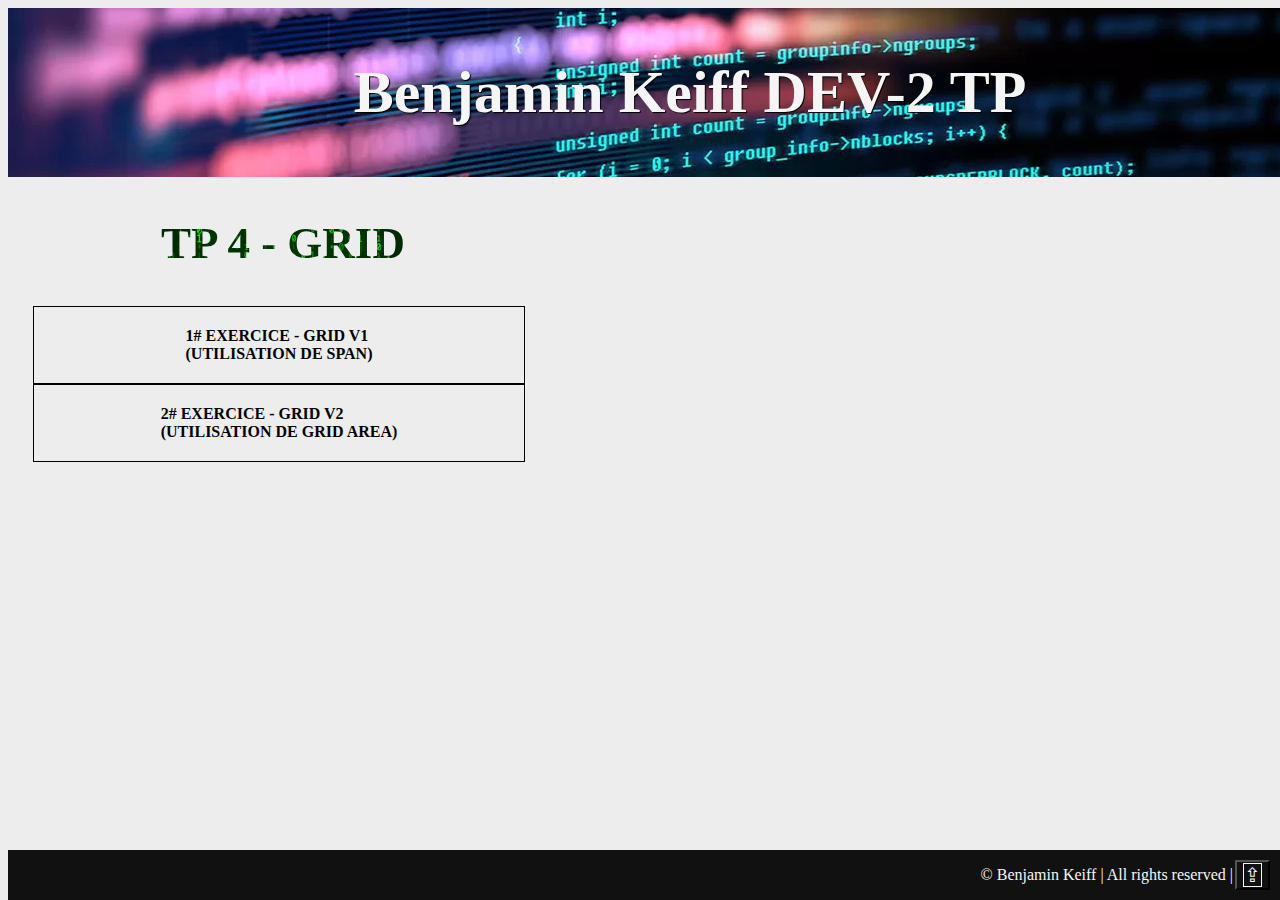
<file: index.html>
<!DOCTYPE html>
<html lang="fr">
<head>
    <meta charset="UTF-8">
    <meta http-equiv="X-UA-Compatible" content="IE=edge">
    <meta name="viewport" content="width=device-width, initial-scale=1.0">
    <title>Benjamin Keiff DEV-2 TP</title>
    <link rel="stylesheet" href="./css/index.css">
</head>
<body>
    <header>
        <h1 id="top"><a href="./index.html"> Benjamin Keiff DEV-2 TP</a></h1>
    </header>
        <div>
            <nav>
                <ul>
                    <li><h2> TP 4 - Grid </h2></li>
                    <li><a href="./pages/exo-grid.html"> 1# Exercice - Grid v1 <br>(Utilisation de span) </a></li>
                    <li><a href="./pages/exo-gridV2.html"> 2# Exercice - Grid v2 <br>(Utilisation de grid area) </a></li>

                </ul>
            </nav>
        </div>
        <button>
            <a href="#top">⇪</a>
        </button>
        <footer>
            <p> &copy; Benjamin Keiff | All rights reserved | </p> 
        </footer>

</body>
</html>
</file>
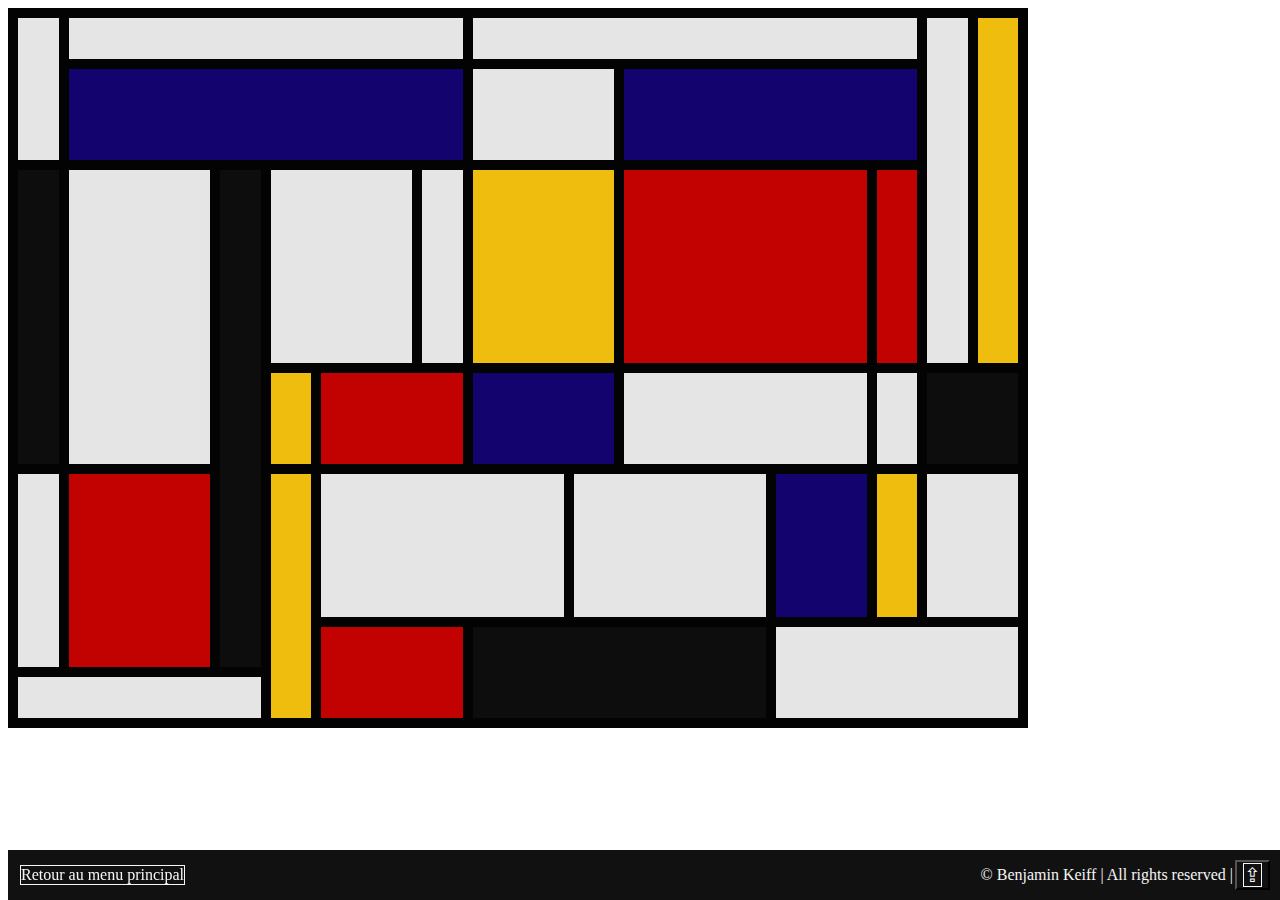
<file: pages/exo-grid.html>
<!DOCTYPE html>
<html lang="fr">
<head>
    <meta charset="UTF-8">
    <meta http-equiv="X-UA-Compatible" content="IE=edge">
    <meta name="viewport" content="width=device-width, initial-scale=1.0">
    <link rel="stylesheet" href="../css/style.css">
    <title>TP4 - GRID</title>
</head>
<body>
    <!-- j'ouvre une div qui sera mon tableau principal -->
    <div id="grid">
        <!-- et maintenant j'ouvre plusieurs div qui represente toutes mes case -->
        <div class="exoGrid" id="div1"></div>
        <div class="exoGrid" id="div2"></div>
        <div class="exoGrid" id="div3"></div>
        <div class="exoGrid" id="div4"></div>
        <div class="exoGrid" id="div5"></div>
        <div class="exoGrid" id="div6"></div>
        <div class="exoGrid" id="div7"></div>
        <div class="exoGrid" id="div8"></div>
        <div class="exoGrid" id="div9"></div>
        <div class="exoGrid" id="div10"></div>
        <div class="exoGrid" id="div11"></div>
        <div class="exoGrid" id="div12"></div>
        <div class="exoGrid" id="div13"></div>
        <div class="exoGrid" id="div14"></div>
        <div class="exoGrid" id="div15"></div>
        <div class="exoGrid" id="div16"></div>
        <div class="exoGrid" id="div17"></div>
        <div class="exoGrid" id="div18"></div>
        <div class="exoGrid" id="div19"></div>
        <div class="exoGrid" id="div20"></div>
        <div class="exoGrid" id="div21"></div>
        <div class="exoGrid" id="div22"></div>
        <div class="exoGrid" id="div23"></div>
        <div class="exoGrid" id="div24"></div>
        <div class="exoGrid" id="div25"></div>
        <div class="exoGrid" id="div26"></div>
        <div class="exoGrid" id="div27"></div>
        <div class="exoGrid" id="div28"></div>
        <div class="exoGrid" id="div29"></div>
        <div class="exoGrid" id="div30"></div>
        <div class="exoGrid" id="div31"></div>
        <div class="exoGrid" id="div32"></div>
        <div class="exoGrid" id="div33"></div>
        <div class="exoGrid" id="div34"></div>
      </div>
    <button>
        <a href="#top">⇪</a>
    </button>
    <footer>
        <a href="../index.html"> Retour au menu principal</a>
        <p> &copy; Benjamin Keiff | All rights reserved | </p> 
    </footer>
</body>
</html>
</file>
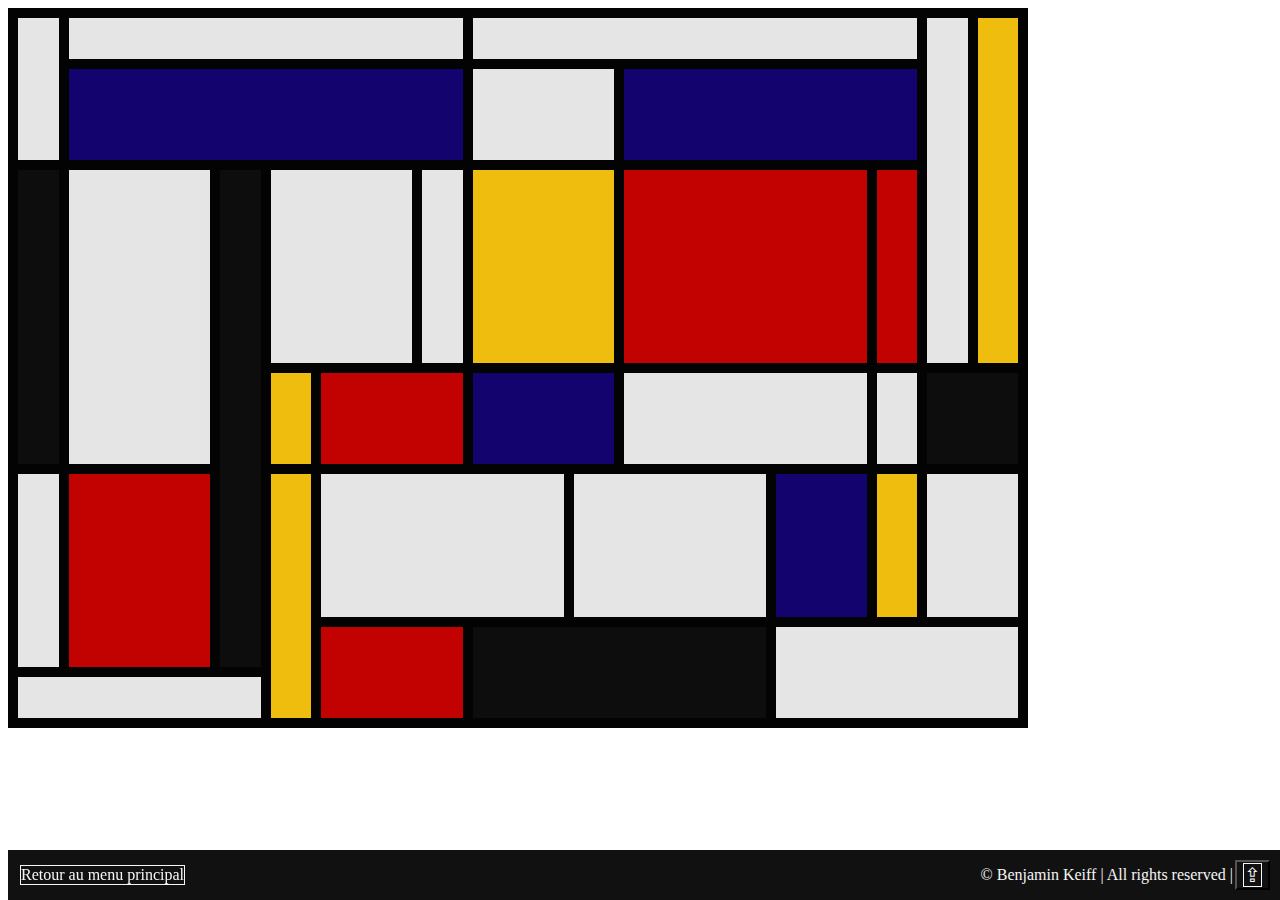
<file: pages/exo-gridV2.html>
<!DOCTYPE html>
<html lang="fr">
<head>
    <meta charset="UTF-8">
    <meta http-equiv="X-UA-Compatible" content="IE=edge">
    <meta name="viewport" content="width=device-width, initial-scale=1.0">
    <link rel="stylesheet" href="../css/exo-gridV2.css">
    <title>TP4 - GRID</title>
</head>
<body>
    <!-- j'ouvre une div qui sera mon tableau principal -->
    <div id="grid">
        <!-- et maintenant j'ouvre plusieurs div qui represente toutes mes case -->
        <div class="exoGrid" id="div1"></div>
        <div class="exoGrid" id="div2"></div>
        <div class="exoGrid" id="div3"></div>
        <div class="exoGrid" id="div4"></div>
        <div class="exoGrid" id="div5"></div>
        <div class="exoGrid" id="div6"></div>
        <div class="exoGrid" id="div7"></div>
        <div class="exoGrid" id="div8"></div>
        <div class="exoGrid" id="div9"></div>
        <div class="exoGrid" id="div10"></div>
        <div class="exoGrid" id="div11"></div>
        <div class="exoGrid" id="div12"></div>
        <div class="exoGrid" id="div13"></div>
        <div class="exoGrid" id="div14"></div>
        <div class="exoGrid" id="div15"></div>
        <div class="exoGrid" id="div16"></div>
        <div class="exoGrid" id="div17"></div>
        <div class="exoGrid" id="div18"></div>
        <div class="exoGrid" id="div19"></div>
        <div class="exoGrid" id="div20"></div>
        <div class="exoGrid" id="div21"></div>
        <div class="exoGrid" id="div22"></div>
        <div class="exoGrid" id="div23"></div>
        <div class="exoGrid" id="div24"></div>
        <div class="exoGrid" id="div25"></div>
        <div class="exoGrid" id="div26"></div>
        <div class="exoGrid" id="div27"></div>
        <div class="exoGrid" id="div28"></div>
        <div class="exoGrid" id="div29"></div>
        <div class="exoGrid" id="div30"></div>
        <div class="exoGrid" id="div31"></div>
        <div class="exoGrid" id="div32"></div>
        <div class="exoGrid" id="div33"></div>
        <div class="exoGrid" id="div34"></div>
      </div>
    <button>
        <a href="#top">⇪</a>
    </button>
    <footer>
        <a href="../index.html"> Retour au menu principal</a>
        <p> &copy; Benjamin Keiff | All rights reserved | </p> 
    </footer>
</body>
</html>
</file>
<file: css/index.css>
body {
    background-color: rgb(237, 237, 237);
}

h1 {
    width: 100%;
    margin: 0;
    font-weight: 900;
    text-align: center;
    font-size: 60px;
    padding: 50px;
    background-image: url(../media/formation-java-jee.webp);
    background-position: center;
    color: whitesmoke;
    text-shadow: 1px 1px 1px black;
    text-decoration: none;
  

}
h1 a {
    text-decoration: none;
    color: whitesmoke;
}

h2 {
    font-size: 45px;
    font-weight: bolder;
    background-image: url(../media/fond-vert-code-binaire-vecteur-big-data-piratage-programmation-dechiffrement-chiffrement-profondeur-numeros-streaming-informatique-1-0-concept-codage-hacker_167184-283.webp);
    background-position: center;
    width: 500px;
    display: flex;
    justify-content: center;
    align-items: center;
    background-size: cover;
    background-repeat: no-repeat;
    background-position: center;
    -webkit-background-clip: text;
    color: transparent;
    text-transform: uppercase;
    padding-top: 0;
    margin-top: 0;
}

div {

    width: 450px;
    display: flex;
    justify-content: center;
    align-items: center;
}

nav ul {
    list-style-type:none;
    padding:20px;
    margin: 20px;
    left: 50px;
    position: relative;
    text-align: left;
    text-transform: uppercase;
    font-weight: 500;
    
}

nav ul li a {
    padding: 20px;
    font-weight: 600;
    display: inline-block;
    text-decoration: none;
    border-bottom: 2px solid transparent;
    border-top: 2px solid transparent;
    color: black;
    transition: 0.5s;
    width: 450px;
    display: flex;
    justify-content: center;
    align-items: center;
    border: 1px solid black;
}

nav ul li a:hover {
    height: 32px;
    font-size: 18px;
    font-weight: 600;
    text-shadow: 1px 1px 1px black;
    background-image: url(../media/formation-java-jee.webp);
    color: whitesmoke;
    text-decoration: double;
    border-top-color: whitesmoke;
    border-bottom-color: whitesmoke;
    border-left-color: whitesmoke;
    background-size: cover;
    background-repeat: no-repeat;
    background-position: center;
    display: flex;
    justify-content: center;
    align-items: center;
    width: 500px;
}


footer {
    position: fixed;
    bottom: 0;
    width: 100%;
    color: whitesmoke;
    background-color: #111111;
}
footer p {
    text-align: right;
    margin-right: 55px;

}
button {
    text-decoration: none;
    color: whitesmoke;
    position: fixed;
    right: 10px;
    bottom: 10px;
    font-size: 20px;
    z-index: 10;
    background-color: #111111;
}

button a {
    text-decoration: none;
    color: whitesmoke;
    border: 1px solid whitesmoke;
}
footer a {
    text-decoration: none;
    color: whitesmoke;
    border: 1px solid whitesmoke;
    position: fixed;
    bottom: 15px;
    left: 20px;
}
</file>
<file: css/style.css>
/* ## Je défini la taille, le display, le template et les couleurs de fond de mon tableau ## */

#grid {
    height: 700px;
    width: 1000px;
    display: grid;
    grid-template: repeat(14, 1fr) / repeat(20, 1fr);
    grid-gap: 10px;
    background-color: #030303;
    border:10px solid #030303;
  }
  
/* ## Et maintenant j'attribue a chacune des div leurs tailles et dans quel sens elles doivent
      s'étendre grace à grid row et grid column et grace au span ## */
  #div1 {
    grid-row: span 3;
    background-color: #e5e5e5;
  }
  
  #div2 {
    grid-column: span 8;
    background-color: #e5e5e5;
  }

  #div3 {
    grid-column: span 9;
    background-color: #e5e5e5;
  }
  
  #div4 {
    grid-row: span 7;
    background-color: #e5e5e5;
  }

  #div5 {
    grid-row: span 7;
    background-color: #efbd0e;
  }

  #div6 {
    grid-column: span 8;
    grid-row: span 2;
    background-color: #13036e;
  }
  
  #div7 {
    grid-column: span 3;
    grid-row: span 2;
    background-color: #e5e5e5;
  }

  #div8 {
    grid-column: span 6;
    grid-row: span 2;
    background-color: #13036e;
  }

  #div9 {
    grid-row: span 6;
    background-color: #0d0d0d;
  }

  #div10 {
    grid-row: span 6;
    grid-column: span 3;
    background-color: #e5e5e5;
  }
  
  #div11 {
    grid-row: span 10;
    background-color: #0d0d0d;
  }

  #div12 {
    grid-row: span 4;
    grid-column: span 3;
    background-color: #e5e5e5;
  }

  #div13 {
    grid-row: span 4;
    background-color: #e5e5e5;
  }

  #div14 {
    grid-row: span 4;
    grid-column: span 3;
    background-color: #efbd0e;
  }

  #div15 {
    grid-row: span 4;
    grid-column: span 5;
    background-color: #c20101;
  }

  #div16 {
   grid-row: span 4;
   background-color: #c20101;
}

#div17 {
    grid-row: span 2;
    background-color: #efbd0e;
}

#div18 {
    grid-row: span 2;
    grid-column: span 3;
    background-color: #c20101;
}

#div19 {
    grid-row: span 2;
    grid-column: span 3;
    background-color: #13036e;
}

#div20 {
    grid-row: span 2;
    grid-column: span 5;
    background-color: #e5e5e5;
}

#div21 {
    grid-row: span 2;
    background-color: #e5e5e5;
}

#div22 {
    grid-row: span 2;
    grid-column: span 2;
    background-color: #0d0d0d;
}

#div23 {
    grid-row: span 4;
    background-color: #e5e5e5;
}

#div24 {
    grid-row: span 3;
    grid-column: span 5;
    background-color: #e5e5e5;
}

#div25 {
    grid-row: span 3;
    grid-column: span 4;
    background-color: #e5e5e5;
}

#div26 {
    grid-row: span 3;
    grid-column: span 2;
    background-color: #13036e;
}

#div27 {
    grid-row: span 3;
    background-color: #efbd0e;
}

#div28 {
    grid-row: span 3;
    grid-column: span 2;
    background-color: #e5e5e5;
}

#div29 {
    grid-column: span 3;
    grid-row: span 2 ;
    background-color: #c20101;
}

/* ## Suite a un oublie j'ai du positionné manuelement cette div ainsi que la div 34 à la fin ##  */

#div30 {
    grid-area: 10 / 2 / 14 / 5;
    background-color: #c20101;
}

#div31 {
    grid-row: span 2;
    grid-column: span 6;
    background-color: #0d0d0d;
}

#div32 {
    grid-row: span 2;
    grid-column: span 5;
    background-color: #e5e5e5;
}

#div33 {
    grid-column: span 5;
    background-color: #e5e5e5;
}

#div34 {
    grid-area: 15 / 7 / 10 / 6;
    background-color: #efbd0e;
}

footer {
    position: fixed;
    bottom: 0;
    width: 100%;
    color: whitesmoke;
    background-color: #111111;
}
footer p {
    text-align: right;
    margin-right: 55px;

}
button {
    text-decoration: none;
    color: whitesmoke;
    position: fixed;
    right: 10px;
    bottom: 10px;
    font-size: 20px;
    z-index: 10;
    background-color: #111111;
}

button a {
    text-decoration: none;
    color: whitesmoke;
    border: 1px solid whitesmoke;
}
footer a {
    text-decoration: none;
    color: whitesmoke;
    border: 1px solid whitesmoke;
    position: fixed;
    bottom: 15px;
    left: 20px;
}
</file>
<file: css/exo-gridV2.css>
/* ## Je défini la taille, le display, le template et les couleurs de fond de mon tableau ## */

#grid {
    height: 700px;
    width: 1000px;
    display: grid;
    grid-template: repeat(14, 1fr) / repeat(20, 1fr);
    grid-gap: 10px;
    background-color: #030303;
    border:10px solid #030303;
  }

/* ## Maintenant j'attribue une position ou plusieurs position a chaque div afin de composer mon tableau grace a grid-area ## */

#div1 {
    grid-area: 1 / 1 / 4 / 1;
    background-color: #e5e5e5;
}

#div2 {
    grid-area: 1 / 2 / 1 / 10;
    background-color: #e5e5e5;
}

#div3 {
    grid-area: 1 / 10 / 1 / 19;
    background-color: #e5e5e5;
}

#div4 {
    grid-area: 1 / 19 / 8 / 20;
    background-color: #e5e5e5;
}

#div5 {
    grid-area: 1 / 20 / 8 / 20;
    background-color: #efbd0e;
}

#div6 {
    grid-area: 2 / 2 / 4 / 10;
    background-color: #13036e;
}

#div7 {
    grid-area: 2 / 10 / 4 / 13;
    background-color: #e5e5e5;
}

#div8 {
    grid-area: 2 / 13 / 4 / 19;
    background-color: #13036e;
}

#div9 {
    grid-area: 4 / 1 / 10 / 1;
    background-color: #0d0d0d;
}

#div10 {
    grid-area: 4 / 2 / 10 / 5;
    background-color: #e5e5e5;
}

#div11 {
    grid-area: 4 / 5 / 14 / 6;
    background-color: #0d0d0d;
}

#div12 {
    grid-area: 10 / 1 / 14 / 2;
    background-color: #e5e5e5;
}

#div13 {
    grid-area: 10 / 2 / 14 / 5;
    background-color: #c20101;
}

#div14 {
    grid-area: 14 / 1 / 15 / 6;
    background-color: #e5e5e5;
}

#div15 {
    grid-area: 4 / 6 / 8 / 9;
    background-color: #e5e5e5;
}

#div16 {
    grid-area: 4 / 9 / 8 / 10;
    background-color: #e5e5e5;
}

#div17 {
    grid-area: 4 / 10 / 8 / 13;
    background-color: #efbd0e;
}

#div18 {
    grid-area: 4 / 13 / 8 / 18;
    background-color: #c20101;
}

#div19 {
    grid-area: 4 / 18 / 8 / 19;
    background-color: #c20101;
}

#div20 {
    grid-area: 8 / 6 / 10 / 7;
    background-color: #efbd0e;
}

#div21 {
    grid-area: 10 / 6 / 15 / 7;
    background-color: #efbd0e;
}

#div22 {
    grid-area: 8 / 7 / 10 / 10;
    background-color: #c20101;
}

#div23 {
    grid-area: 8 / 10 / 10 / 13;
    background-color: #13036e;
}

#div24 {
    grid-area: 8 / 13 / 10 / 18;
    background-color: #e5e5e5;
}

#div25 {
    grid-area: 8 / 18 / 10 / 19;
    background-color: #e5e5e5;
}

#div26 {
    grid-area: 8 / 19 / 10 / 21;
    background-color: #0d0d0d;
}

#div27 {
    grid-area: 10 / 7 / 13 / 12;
    background-color: #e5e5e5;
}

#div28 {
    grid-area: 10 / 12 / 13 / 16;
    background-color: #e5e5e5;
}

#div29 {
    grid-area: 10 / 16 / 13 / 18;
    background-color: #13036e;
}

#div30 {
    grid-area: 10 / 18 / 13 / 19;
    background-color: #efbd0e;
}

#div31 {
    grid-area: 13 / 7 / 15 / 10;
    background-color: #c20101;
}

#div32 {
    grid-area: 13 / 10 / 15 / 16;
    background-color: #0d0d0d;
}

#div33 {
    grid-area: 13 / 16 / 15 / 21;
    background-color: #e5e5e5;
}

#div34 {
    grid-area: 10 / 19 / 13 / 21;
    background-color: #e5e5e5;
}

footer {
    position: fixed;
    bottom: 0;
    width: 100%;
    color: whitesmoke;
    background-color: #111111;
}
footer p {
    text-align: right;
    margin-right: 55px;

}
button {
    text-decoration: none;
    color: whitesmoke;
    position: fixed;
    right: 10px;
    bottom: 10px;
    font-size: 20px;
    z-index: 10;
    background-color: #111111;
}

button a {
    text-decoration: none;
    color: whitesmoke;
    border: 1px solid whitesmoke;
}
footer a {
    text-decoration: none;
    color: whitesmoke;
    border: 1px solid whitesmoke;
    position: fixed;
    bottom: 15px;
    left: 20px;
}
</file>
